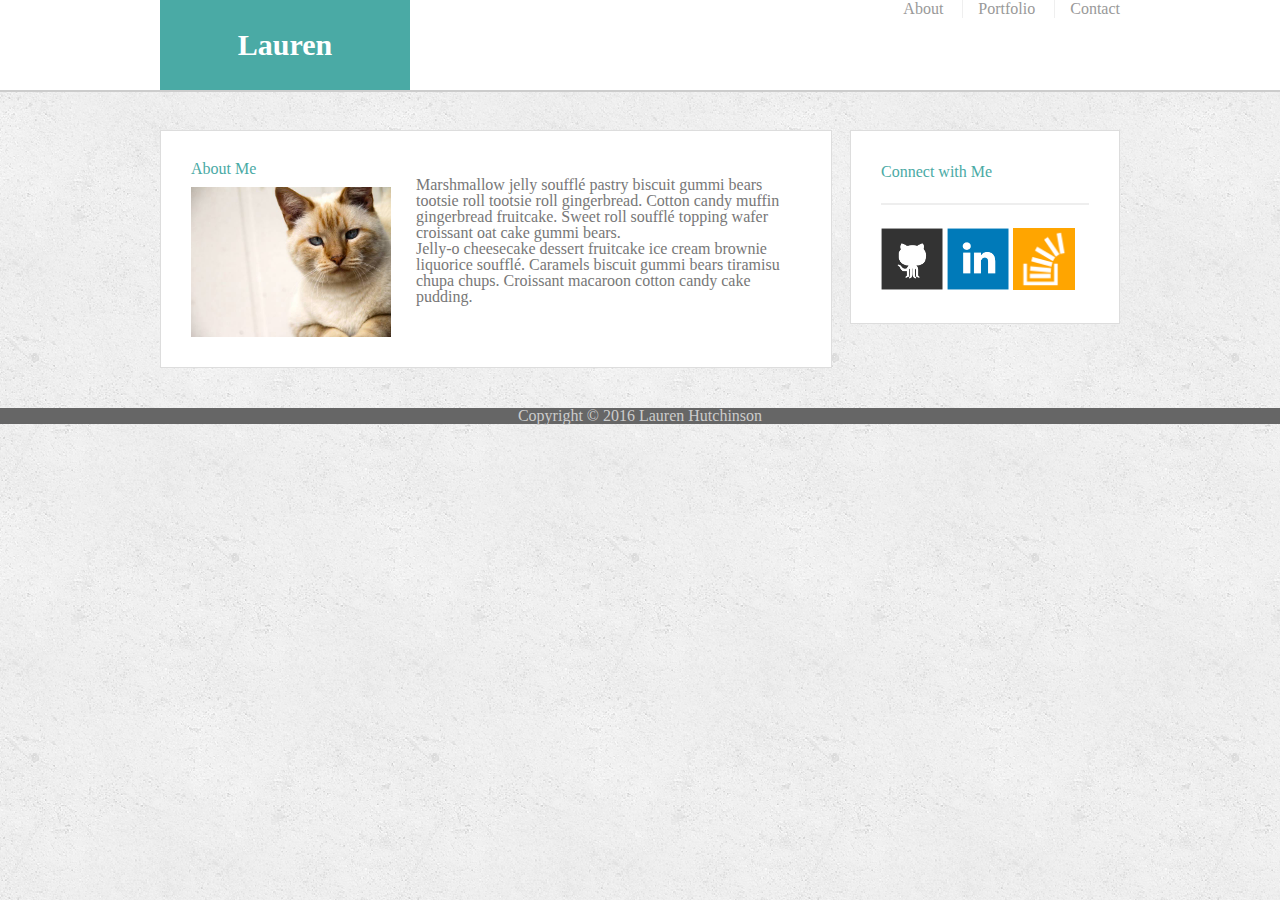
<file: index.html>
<!doctype html>
<html lang="en-us">

<head>
  <meta charset="UTF-8">
  <!-- do I need this -->
  <meta name="viewport" content="width=device-width, initial-scale=1.0">
  <!-- end viewport -->

  <title>About | Lauren Hutchinson</title>
  <link rel="stylesheet" type="text/css" href="style.css">
  <link rel="stylesheet" type="text/css" href="reset.css">
</head>

<body>

  <header id="masthead">
    <div class="container">
      <a href="index.html" id="logo">Lauren Hutchinson</a>
      <nav>
        <a href="index.html">About</a>
        <a href="portfolio.html">Portfolio</a>
        <a href="contact.html">Contact</a>
      </nav>
    </div>
  </header>

  <div id="main-container" class="container">
    <section class="main-section">
      <h1>About Me</h1>

      <img src="images/cat.jpg" class="auth-image" alt="Your Name">

      <p>Marshmallow jelly souffl&eacute; pastry biscuit gummi bears tootsie roll tootsie roll gingerbread. Cotton candy muffin gingerbread fruitcake. Sweet roll souffl&eacute; topping wafer croissant oat cake gummi&nbsp;bears.</p>

      <p>Jelly-o cheesecake dessert fruitcake ice cream brownie liquorice souffl&eacute;. Caramels biscuit gummi bears tiramisu chupa chups. Croissant macaroon cotton candy cake pudding.</p>
    </section>

    <section class="sidebar">
      <div id="connect">
        <h2>Connect with Me</h2>

        <a href="#"><img src="images/github-128.png" class="social" alt="GitHub" /></a>
        <a href="#"><img src="images/linkedin-128.png" class="social" alt="LinkedIn" /></a>
        <a href="#"><img src="images/stackoverflow-128.png" class="social" alt="Stack Overflow" /></a>
      </div>
    </section>
  </div>

  <footer>
    <div class="container">
      Copyright &copy; 2016 Lauren Hutchinson
    </div>
  </footer>
</body>

</html>
</file>
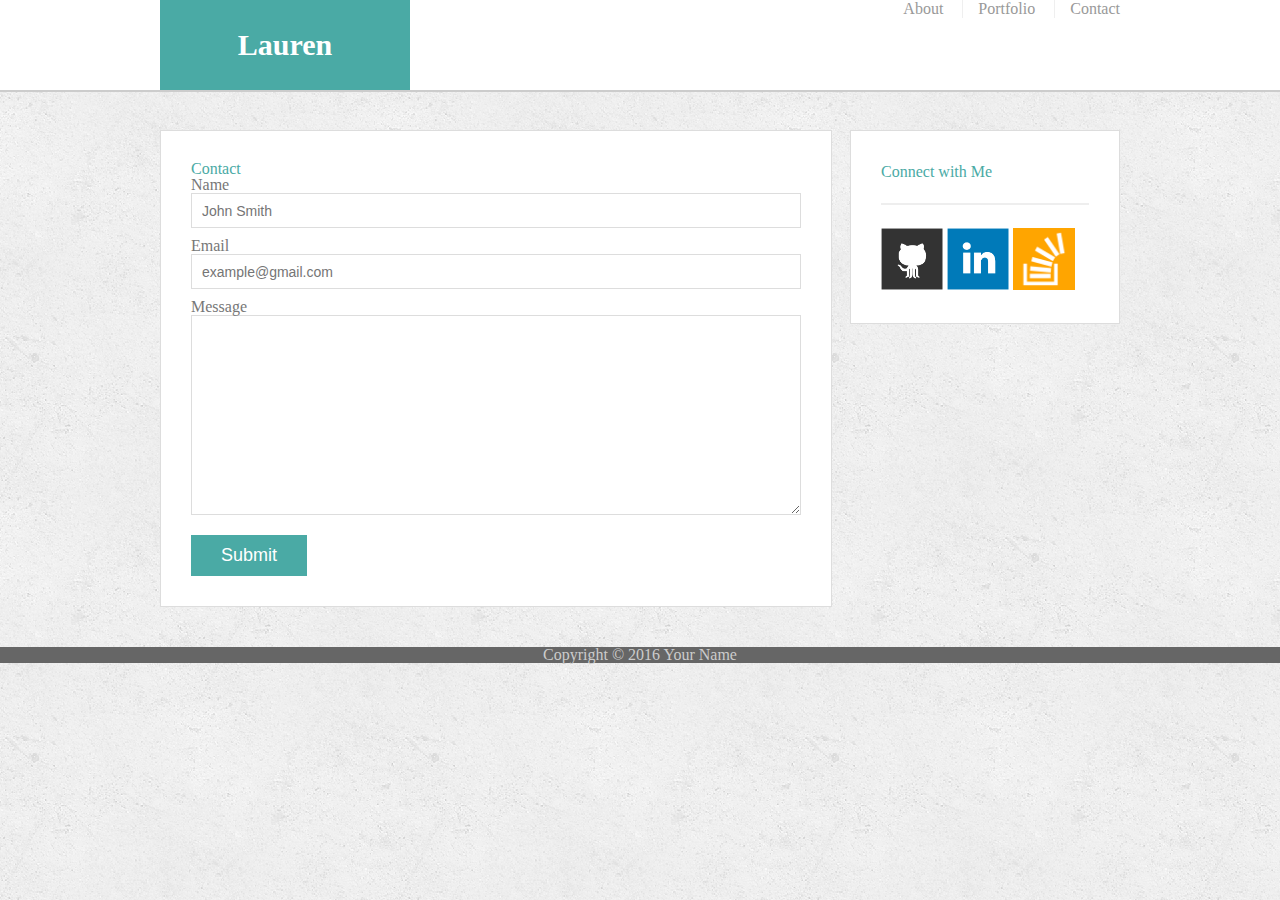
<file: contact.html>
<!doctype html>
<html lang="en-us">

<head>
  <meta charset="UTF-8">
  <meta name="viewport" content="width=device-width, initial-scale=1.0">

  
  <title>Contact | Lauren Hutchinson</title>
  <link rel="stylesheet" type="text/css" href="style.css">
  <link rel="stylesheet" type="text/css" href="reset.css">
</head>

<body>

  <header id="masthead">
    <div class="container">
      <a href="index.html" id="logo">Lauren Hutchinson</a>
      <nav>
        <a href="index.html">About</a>
        <a href="portfolio.html">Portfolio</a>
        <a href="contact.html">Contact</a>
      </nav>
    </div>
  </header>

  <div id="main-container" class="container">
    <section class="main-section">
      <h1>Contact</h1>

      <form id="contact-form">
        <ul>
          <li>
            <label for="name">Name</label>
            <input type="text" id="name" name="name" placeholder="John Smith" required="required">
          </li>
          <li>
            <label for="email">Email</label>
            <input type="email" id="email" name="email" placeholder="example@gmail.com" required="required">
          </li>
          <li>
            <label for="message">Message</label>
            <textarea id="message" name="message" required="required"></textarea>
          </li>
        </ul>
        <input type="submit">
      </form>

    </section>

    <section class="sidebar">
      <div id="connect">
        <h2>Connect with Me</h2>

        <a href="#"><img src="images/github-128.png" class="social" alt="GitHub" /></a>
        <a href="#"><img src="images/linkedin-128.png" class="social" alt="LinkedIn" /></a>
        <a href="#"><img src="images/stackoverflow-128.png" class="social" alt="Stack Overflow" /></a>
      </div>
    </section>
  </div>

  <footer>
    <div class="container">
      Copyright &copy; 2016 Your Name
    </div>
  </footer>
</body>

</html>
</file>
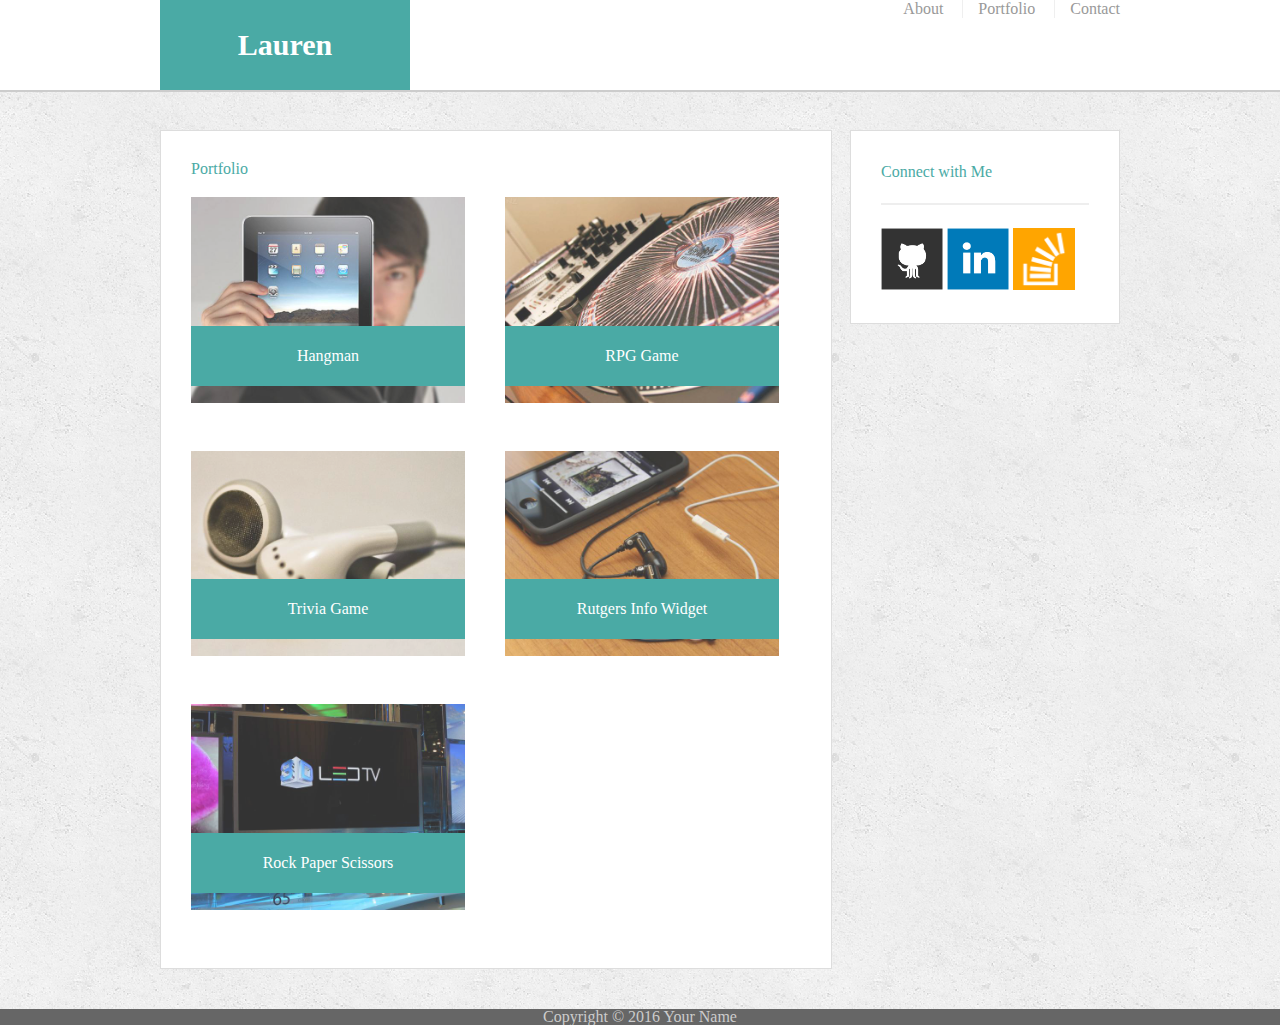
<file: portfolio.html>
<!doctype html>
<html lang="en-us">

<head>
  <meta charset="UTF-8">
  <meta name="viewport" content="width=device-width, initial-scale=1.0">

  
  <title>Portfolio | Lauren Hutchinson</title>
  <link rel="stylesheet" type="text/css" href="style.css">
  <link rel="stylesheet" type="text/css" href="reset.css">
</head>

<body>

  <header id="masthead">
    <div class="container">
      <a href="index.html" id="logo">Lauren Hutchinson</a>
      <nav>
        <a href="index.html">About</a>
        <a href="portfolio.html">Portfolio</a>
        <a href="contact.html">Contact</a>
      </nav>
    </div>
  </header>

  <div id="main-container" class="container">
    <section class="main-section">
      <h1>Portfolio</h1>

      <div class="work">
        <img src="images/technics-q-c-640-480-1.jpg" alt="hangman">

        <h3>Hangman</h3>
      </div>
      <div class="work">
        <img src="images/technics-q-c-640-480-2.jpg" alt="RPG Game">

        <h3>RPG Game</h3>
      </div>
      <div class="work">
        <img src="images/technics-q-c-640-480-5.jpg" alt="Trivia Game">

        <h3>Trivia Game</h3>
      </div>
      <div class="work">
        <img src="images/technics-q-c-640-480-7.jpg" alt="Rutgers Info Widget">

        <h3>Rutgers Info Widget</h3>
      </div>
      <div class="work">
        <img src="images/technics-q-c-640-480-9.jpg" alt="Rock Paper Scissors">

        <h3>Rock Paper Scissors</h3>
      </div>

    </section>

    <section class="sidebar">
      <div id="connect">
        <h2>Connect with Me</h2>

        <a href="#"><img src="images/github-128.png" class="social" alt="GitHub" /></a>
        <a href="#"><img src="images/linkedin-128.png" class="social" alt="LinkedIn" /></a>
        <a href="#"><img src="images/stackoverflow-128.png" class="social" alt="Stack Overflow" /></a>
      </div>
    </section>
  </div>

  <footer>
    <div class="container">
      Copyright &copy; 2016 Your Name
    </div>
  </footer>
</body>

</html>
</file>
<file: style.css>
body {
  font-family: Arial, "Helvetica Neue", Helvetica, sans-serif;
  font-size: 18px;
  line-height: 34px;
  color: #777;
  background: url("../images/concrete_seamless.png");
}

* {
  box-sizing: border-box;
}

/* general */

.container {
  width: 100%;
  max-width: 960px;
  margin: 0 auto;
  clear: both;
}

h1,
h2,
h3,
p {
  margin-bottom: 20px;
}

p:last-child {
  margin-bottom: 0;
}

h1,
h2,
h3 {
  font-family: Georgia, Times, "Times New Roman", serif;
  font-weight: 700;
  color: #4aaaa5;
}

h1 {
  padding-bottom: 20px;
  font-size: 30px;
  line-height: 49px;
  border-bottom: 3px solid #ddd;
}

h2,
h3 {
  font-size: 22px;
}

/* header */

#masthead {
  position: fixed;
  z-index: 99;
  width: 100%;
  margin: 0 0 30px;
  overflow: auto;
  color: #fff;
  background: #fff;
  border-bottom: 2px solid #ccc;
}


#logo {
  float: left;
  width: 250px;
  height: 90px;
  font-family: Georgia, Times, "Times New Roman", serif;
  font-size: 30px;
  font-weight: 700;
  line-height: 90px;
  color: #fff;
  text-align: center;
  text-decoration: none;
  background: #4aaaa5;
}

nav {
  float: right;
  margin-top: 25px;
}

nav a {
  display: inline-block;
  padding-left: 15px;
  margin-left: 15px;
  line-height: 18px;
  color: #999;
  text-decoration: none;
  border-left: 1px solid #efefef;
}

nav a:first-child {
  border-left: 0 none;
}

/* footer */

footer {
  padding: 30px 0;
  clear: both;
  font-size: 12px;
  color: #fff;
  color: #ccc;
  text-align: center;
  background: #666;
  border-top: 8px solid #4aaaa5;
}

/* sidebar */

.sidebar {
  float: right;
  width: 270px;
  padding: 30px;
  margin-bottom: 20px;
  background: #fff;
  border: 1px solid #ddd;
}

h3,
.sidebar h2 {
  padding-bottom: 20px;
  margin-bottom: 15px;
  line-height: 22px;
  border-bottom: 2px solid #eee;
}

.social {
  width: 62px;
  height: 62px;
  margin-top: 8px;
  margin-right: 5px;
}

.social:last-child {
  margin-right: 0;
}

/* main */

#main-container {
  padding-top: 130px;
}

.main-section {
  float: left;
  width: 70%;
  padding: 30px;
  margin: 0 0 40px;
  background: #fff;
  border: 1px solid #ddd;
}

/* portfolio page */

.work {
  position: relative;
  float: left;
  width: 274px;
  margin: 20px 0 25px;
  overflow: auto;
}

.work:nth-child(even) {
  margin-right: 40px;
}

.work img {
  width: 100%;
  border: 0 none;
  opacity: 0.8;
}

.work h3 {
  position: absolute;
  bottom: 20px;
  width: 100%;
  padding: 15px;
  margin-bottom: 0;
  font-weight: 300;
  line-height: 30px;
  color: #fff;
  text-align: center;
  background: #4aaaa5;
  border-bottom: 0;
}

.auth-image {
  float: left;
  width: 200px;
  height: auto;
  margin-top: 10px;
  margin-right: 25px;
}

/* contact page */

#contact-form ul {
  margin-bottom: 20px;
}

#contact-form li {
  margin-bottom: 10px;
}

label,
input[type=text],
input[type=email],
textarea {
  display: block;
  width: 100%;
}

input[type=text],
input[type=email],
textarea {
  height: 35px;
  padding: 0 10px;
  font-size: 14px;
  border: 1px solid #ddd;
}

textarea {
  height: 200px;
}

input[type=submit] {
  padding: 10px 30px;
  font-size: 18px;
  color: #fff;
  cursor: pointer;
  background: #4aaaa5;
  border: 0 none;
}

@media screen and (max-width: 980px) {
  .sidebar {
    float: left;
    width: 70%;
  }
} 

@media screen and (max-width: 768px) {
 .sidebar {
    float: left;
    width: 70%;
  }
} 

@media screen and (max-width: 640px) {
 .sidebar{
    float: left;
    width: 70%;
  }

  #masthead {
    position: static;
  }

}
</file>
